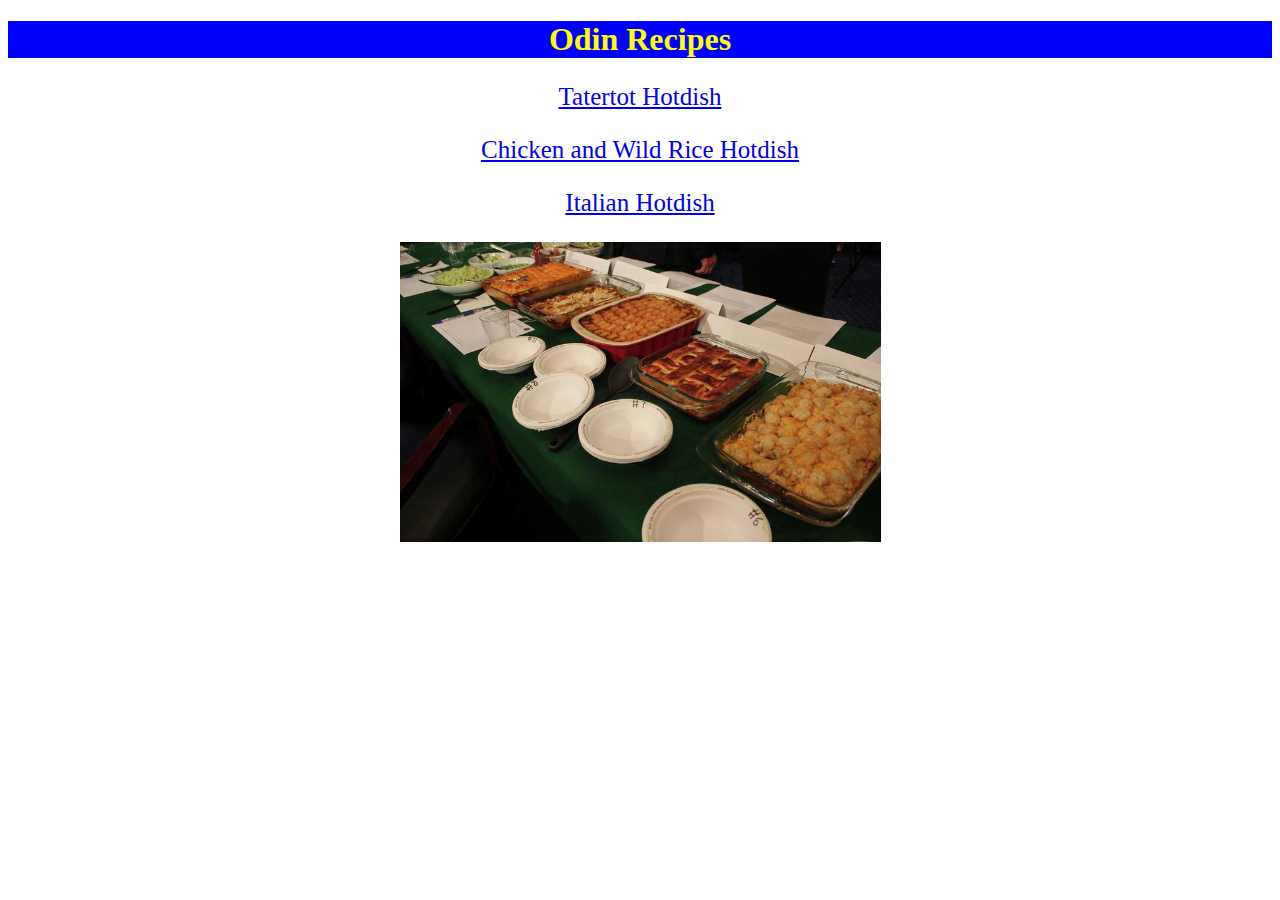
<file: index.html>
<!DOCTYPE html>
<html lang="en">
<head>
    <meta charset="UTF-8">
    <meta http-equiv="X-UA-Compatible" content="IE=edge">
    <meta name="viewport" content="width=device-width, initial-scale=1.0">
    <link rel="stylesheet" href="style.css">
    <title>Hotdish Main Page</title>
</head>
<body>
    <h1>Odin Recipes</h1>
    <p class="link"><a href="recipes/taterhotd.html">Tatertot Hotdish</a></p>
    <p class="link"><a href="recipes/ckwrhotd.html">Chicken and Wild Rice Hotdish</a></p>
    <p class="link"><a href="recipes/italianhotd.html">Italian Hotdish</a></p>
    <img src="img/Hotdishes.jpg">
</body>
</html>
</file>
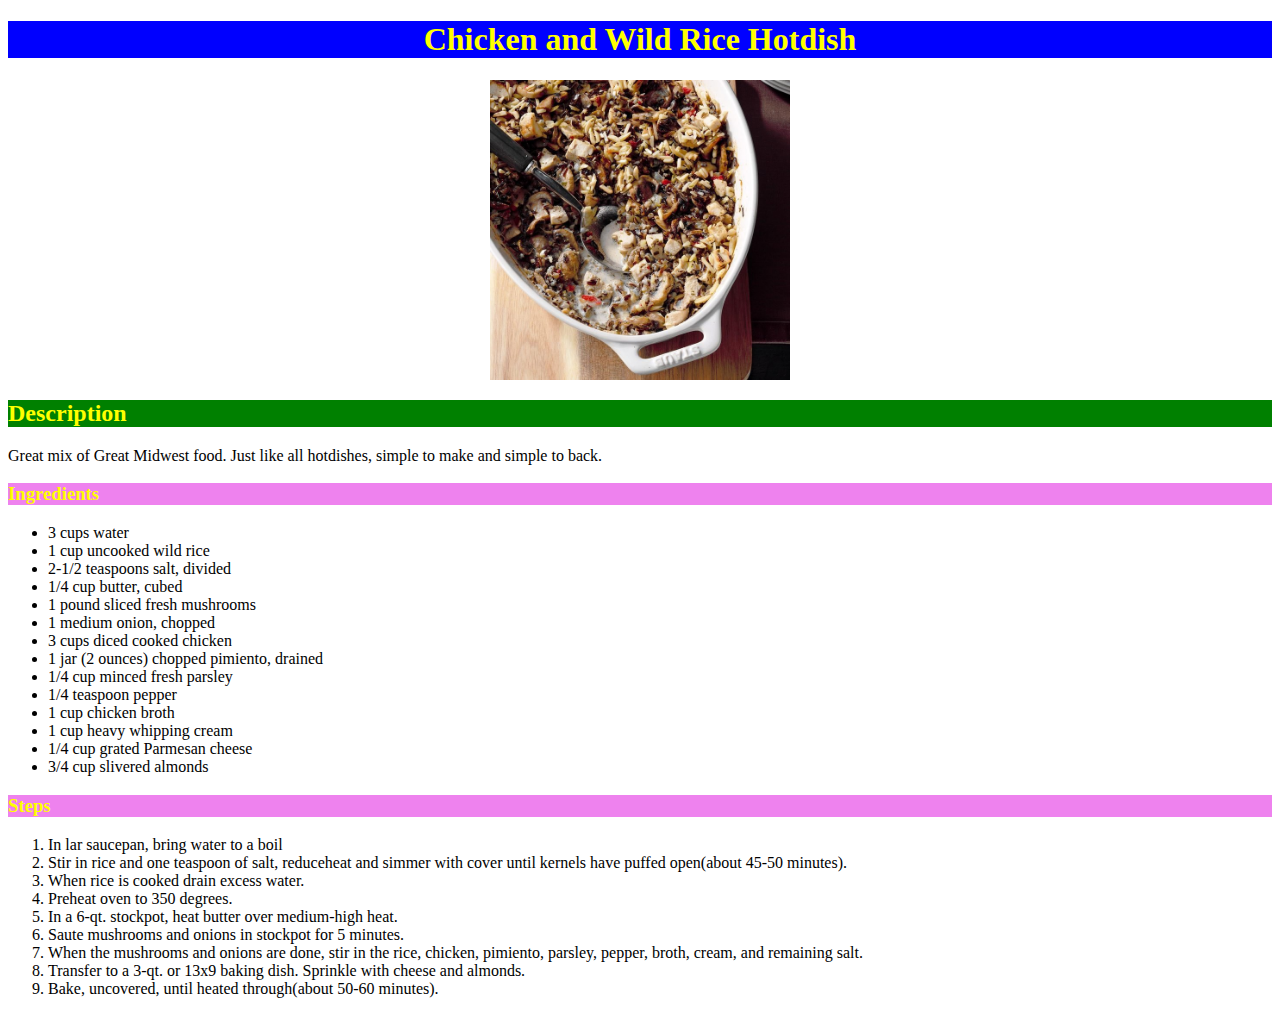
<file: recipes/ckwrhotd.html>
<!DOCTYPE html>
<html lang="en">
<head>
    <meta charset="UTF-8">
    <meta http-equiv="X-UA-Compatible" content="IE=edge">
    <meta name="viewport" content="width=device-width, initial-scale=1.0">
    <link rel="stylesheet" type="text/css" href="../style.css">
    <title>Chicken and Wild Rice Hotdish</title>
</head>
<body>
    <h1>Chicken and Wild Rice Hotdish</h1>
    <img src="../img/ckwrhotd.jpg" alt="picture of rice and chicken in creamy sauce">
    <h2>Description</h2>
    <p>Great mix of Great Midwest food.  Just like all hotdishes, simple to make and simple to back.</p>
    <h3>Ingredients</h3>
    <ul>
        <li>3 cups water</li>
        <li>1 cup uncooked wild rice</li>
        <li>2-1/2 teaspoons salt, divided</li>
        <li>1/4 cup butter, cubed</li>
        <li>1 pound sliced fresh mushrooms</li>
        <li>1 medium onion, chopped</li>
        <li>3 cups diced cooked chicken</li>
        <li>1 jar (2 ounces) chopped pimiento, drained</li>
        <li>1/4 cup minced fresh parsley</li>
        <li>1/4 teaspoon pepper</li>
        <li>1 cup chicken broth</li>
        <li>1 cup heavy whipping cream</li>
        <li>1/4 cup grated Parmesan cheese</li>
        <li>3/4 cup slivered almonds</li>
    </ul>
    <h3>Steps</h3>
    <ol>        
        <li>In lar saucepan, bring water to a boil</li>
        <li>Stir in rice and one teaspoon of salt, reduceheat and simmer with cover until kernels have puffed open(about 45-50 minutes).</li>
        <li>When rice is cooked drain excess water.</li>
        <li>Preheat oven to 350 degrees.</li>
        <li>In a 6-qt. stockpot, heat butter over medium-high heat.</li>
        <li>Saute mushrooms and onions in stockpot for 5 minutes.</li>
        <li>When the mushrooms and onions are done, stir in the rice, chicken, pimiento, parsley, pepper, broth, cream, and remaining salt.</li>
        <li>Transfer to a 3-qt. or 13x9 baking dish. Sprinkle with cheese and almonds.</li>
        <li>Bake, uncovered, until heated through(about 50-60 minutes).</li>
    </ol>    
</body>
</html>
</file>
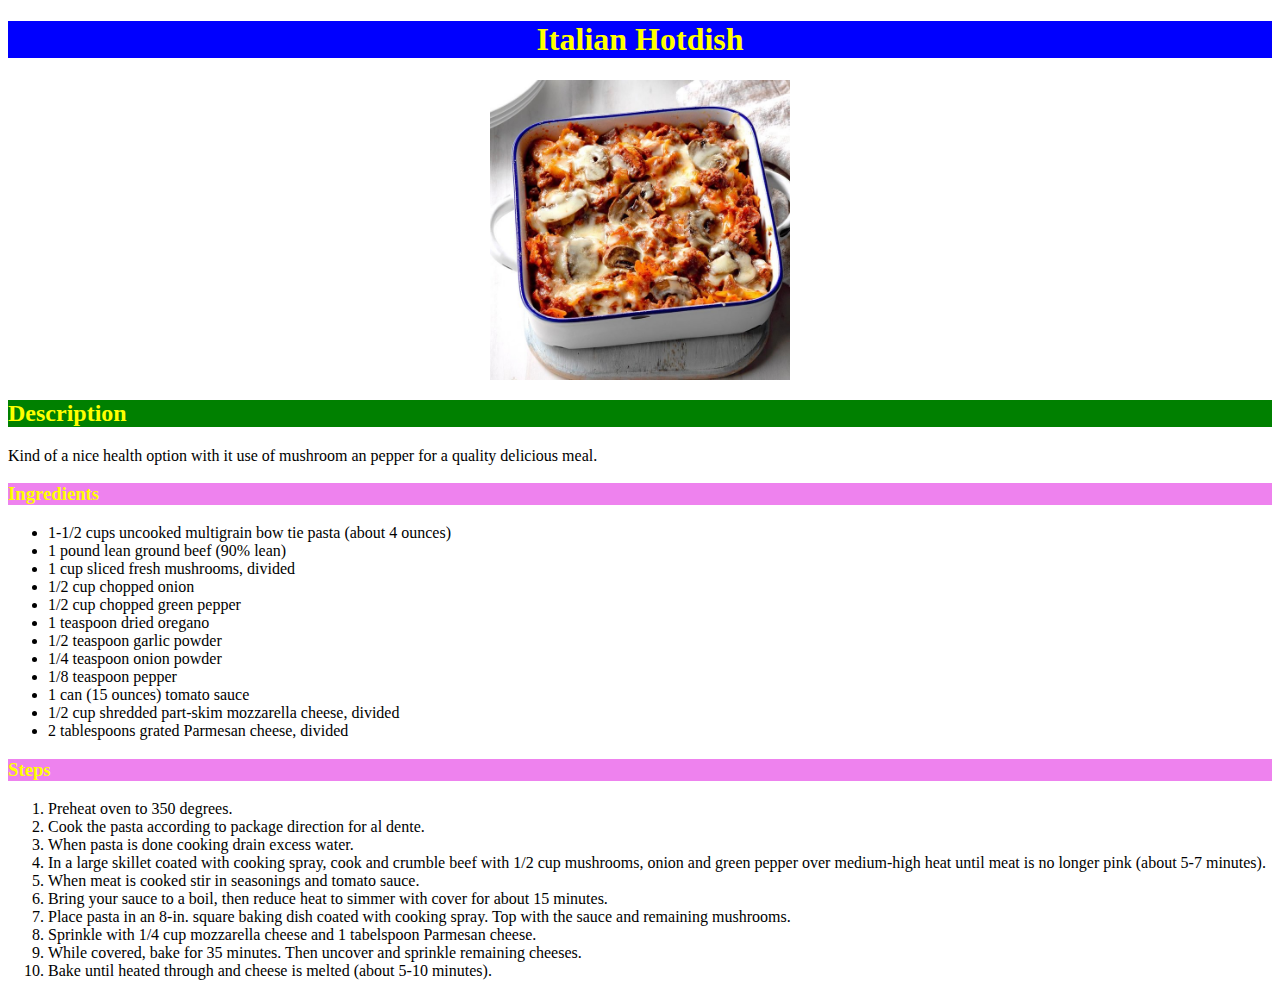
<file: recipes/italianhotd.html>
<!DOCTYPE html>
<html lang="en">
<head>
    <meta charset="UTF-8">
    <meta http-equiv="X-UA-Compatible" content="IE=edge">
    <meta name="viewport" content="width=device-width, initial-scale=1.0">
    <link rel="stylesheet" type="text/css" href="../style.css">
    <title>Italian Hotdish</title>
</head>
<body>
    <h1>Italian Hotdish</h1>  
    <img src="../img/italianhotd.jpg" alt="picture of pasta and mushrooms with cheese in a dish">
    <h2>Description</h2>
    <p>Kind of a nice health option with it use of mushroom an pepper for a quality delicious meal.</p>
    <h3>Ingredients</h3>
    <ul>
        <li>1-1/2 cups uncooked multigrain bow tie pasta (about 4 ounces)</li>
        <li>1 pound lean ground beef (90% lean)</li>
        <li>1 cup sliced fresh mushrooms, divided</li>
        <li>1/2 cup chopped onion</li>
        <li>1/2 cup chopped green pepper</li>
        <li>1 teaspoon dried oregano</li>
        <li>1/2 teaspoon garlic powder</li>
        <li>1/4 teaspoon onion powder</li>
        <li>1/8 teaspoon pepper</li>
        <li>1 can (15 ounces) tomato sauce</li>
        <li>1/2 cup shredded part-skim mozzarella cheese, divided</li>
        <li>2 tablespoons grated Parmesan cheese, divided</li>
    </ul>
    <h3>Steps</h3>
    <ol>
        <li>Preheat oven to 350 degrees.</li>
        <li>Cook the pasta according to package direction for al dente.</li>
        <li>When pasta is done cooking drain excess water.</li>
        <li>In a large skillet coated with cooking spray, cook and crumble beef with 1/2 cup mushrooms, onion and green pepper over medium-high heat until meat is no longer pink (about 5-7 minutes).</li>
        <li>When meat is cooked stir in seasonings and tomato sauce.</li>
        <li>Bring your sauce to a boil, then reduce heat to simmer with cover for about 15 minutes.</li>
        <li>Place pasta in an 8-in. square baking dish coated with cooking spray.  Top with the sauce and remaining mushrooms.</li>
        <li>Sprinkle with 1/4 cup mozzarella cheese and 1 tabelspoon Parmesan cheese.</li>
        <li>While covered, bake for 35 minutes.  Then uncover and sprinkle remaining cheeses.</li>
        <li>Bake until heated through and cheese is melted (about 5-10 minutes).</li>
    </ol>
</body>
</html>
</file>
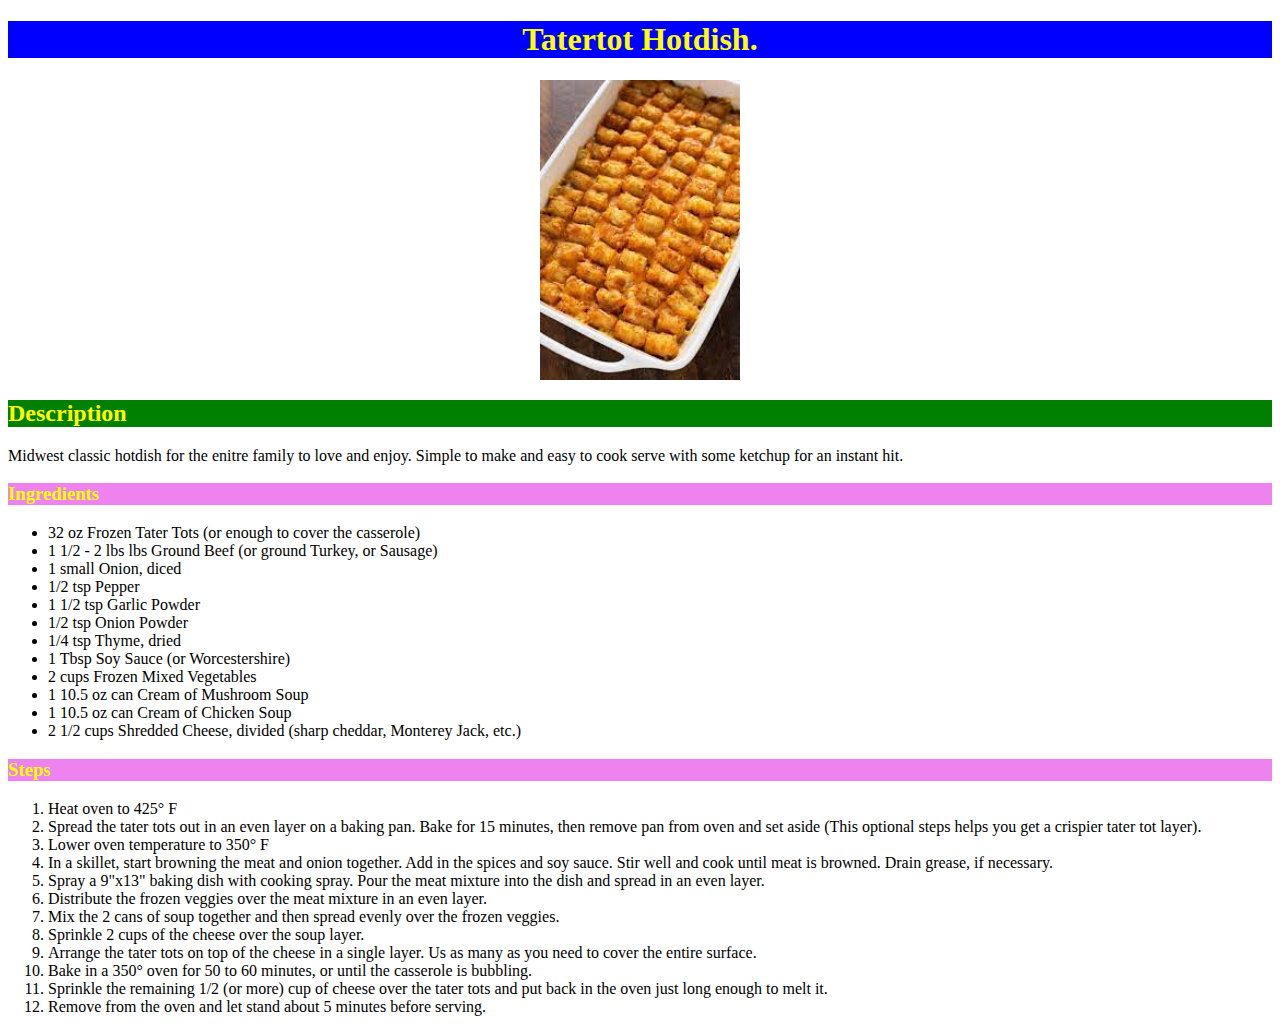
<file: recipes/taterhotd.html>
<!DOCTYPE html>
<html lang="en">
<head>
    <meta charset="UTF-8">
    <meta http-equiv="X-UA-Compatible" content="IE=edge">
    <meta name="viewport" content="width=device-width, initial-scale=1.0">
    <link rel="stylesheet" type="text/css" href="../style.css">
    <title>Tatertot Hotdish</title>
</head>
<body>
    <h1>Tatertot Hotdish.</h1>
    <img src="../img/tatertothotd.jpg" alt="picture of tatertots with cheese in a dish">
    <h2>Description</h2>
    <p>Midwest classic hotdish for the enitre family to love and enjoy.  Simple to make and easy to cook serve with some ketchup for an instant hit.</p>
    <h3>Ingredients</h3>
    <ul>
        <li> 32 oz Frozen Tater Tots (or enough to cover the casserole) </li>
        <li> 1 1/2 - 2 lbs lbs Ground Beef (or ground Turkey, or Sausage)</li>
        <li> 1 small Onion, diced </li>
        <li> 1/2 tsp Pepper </li>
        <li> 1 1/2 tsp Garlic Powder </li>
        <li> 1/2 tsp Onion Powder</li>
        <li> 1/4 tsp Thyme, dried </li>
        <li> 1 Tbsp Soy Sauce (or Worcestershire) </li>
        <li> 2 cups Frozen Mixed Vegetables</li>
        <li> 1 10.5 oz can Cream of Mushroom Soup</li>
        <li> 1 10.5 oz can Cream of Chicken Soup </li>
        <li> 2 1/2 cups Shredded Cheese, divided (sharp cheddar, Monterey Jack, etc.)</li>    
    </ul>
    <h3>Steps</h3>
    <ol>
        <li>Heat oven to 425° F</li>
        <li>Spread the tater tots out in an even layer on a baking pan. Bake for 15 minutes, then remove pan from oven and set aside (This optional steps helps you get a crispier tater tot layer).</li>
        <li>Lower oven temperature to 350° F</li>
        <li>In a skillet, start browning the meat and onion together. Add in the spices and soy sauce. Stir well and cook until meat is browned. Drain grease, if necessary.</li>
        <li>Spray a 9"x13" baking dish with cooking spray. Pour the meat mixture into the dish and spread in an even layer.</li>
        <li>Distribute the frozen veggies over the meat mixture in an even layer.</li>
        <li>Mix the 2 cans of soup together and then spread evenly over the frozen veggies.</li>
        <li>Sprinkle 2 cups of the cheese over the soup layer.</li>
        <li>Arrange the tater tots on top of the cheese in a single layer. Us as many as you need to cover the entire surface.</li>   
        <li>Bake in a 350° oven for 50 to 60 minutes, or until the casserole is bubbling.</li>   
        <li>Sprinkle the remaining 1/2 (or more) cup of cheese over the tater tots and put back in the oven just long enough to melt it.</li>
        <li>Remove from the oven and let stand about 5 minutes before serving.</li>
    </ol>
</body>
</html>
</file>
<file: style.css>
img {
    max-width: 100%;
    display: block;
    margin-left: auto;
    margin-right: auto;
    height: 300px;
}
h1 {
    text-align: center;
    background-color: blue;
    color: yellow;
}
h2 {
    background-color: green;
    color: yellow;
}
h3 {
    background-color: violet;
    color: yellow;
}
.link {
    font-size: 25px;
    text-align: center;
}
</file>
